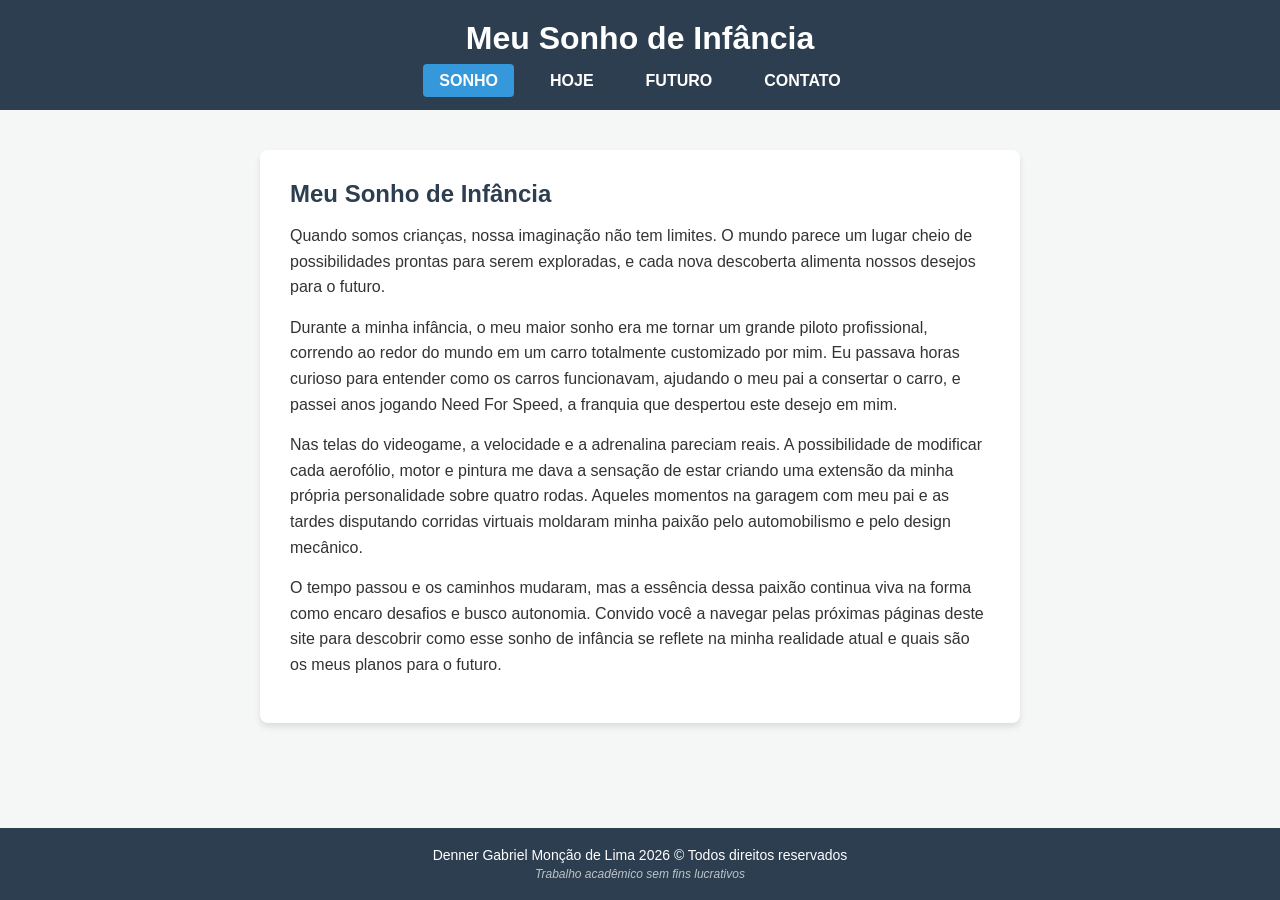
<file: index.html>
<!DOCTYPE html>
<html lang="pt-BR">
	<head>
		<title>Meu Sonho de Infância - Sonho</title>
		<meta charset="UTF-8">                     
		<meta name="viewport" content="width=device-width, initial-scale=1.0">
		<link rel="icon" type="image/jpg" href="img/dream.jpg">
		<link rel="stylesheet" type="text/css" href="estilo.css">
	</head>
	<body>

		<header>
			<h1>Meu Sonho de Infância</h1>
			<nav>
				<ul>
					<li><a href="index.html" class="active">SONHO</a></li>
					<li><a href="hoje.html">HOJE</a></li>
					<li><a href="futuro.html">FUTURO</a></li>
					<li><a href="contato.html">CONTATO</a></li>
				</ul>
			</nav>
		</header>

		<main>
			<section id="conteudo-principal">
				<h2>Meu Sonho de Infância</h2>
				<p>Quando somos crianças, nossa imaginação não tem limites. O mundo parece um lugar cheio de possibilidades prontas para serem exploradas, e cada nova descoberta alimenta nossos desejos para o futuro.</p>
				<p>Durante a minha infância, o meu maior sonho era me tornar um grande piloto profissional, correndo ao redor do mundo em um carro totalmente customizado por mim. Eu passava horas curioso para entender como os carros funcionavam, ajudando o meu pai a consertar o carro, e passei anos jogando Need For Speed, a franquia que despertou este desejo em mim.</p>
				<p>Nas telas do videogame, a velocidade e a adrenalina pareciam reais. A possibilidade de modificar cada aerofólio, motor e pintura me dava a sensação de estar criando uma extensão da minha própria personalidade sobre quatro rodas. Aqueles momentos na garagem com meu pai e as tardes disputando corridas virtuais moldaram minha paixão pelo automobilismo e pelo design mecânico.</p>
				<p>O tempo passou e os caminhos mudaram, mas a essência dessa paixão continua viva na forma como encaro desafios e busco autonomia. Convido você a navegar pelas próximas páginas deste site para descobrir como esse sonho de infância se reflete na minha realidade atual e quais são os meus planos para o futuro.</p>
			</section>
		</main>
		<footer>
			<p>Denner Gabriel Monção de Lima 2026 &copy Todos direitos reservados</p>
			<p class="academico">Trabalho acadêmico sem fins lucrativos</p>
		</footer>

	</body>
</html>
</file>
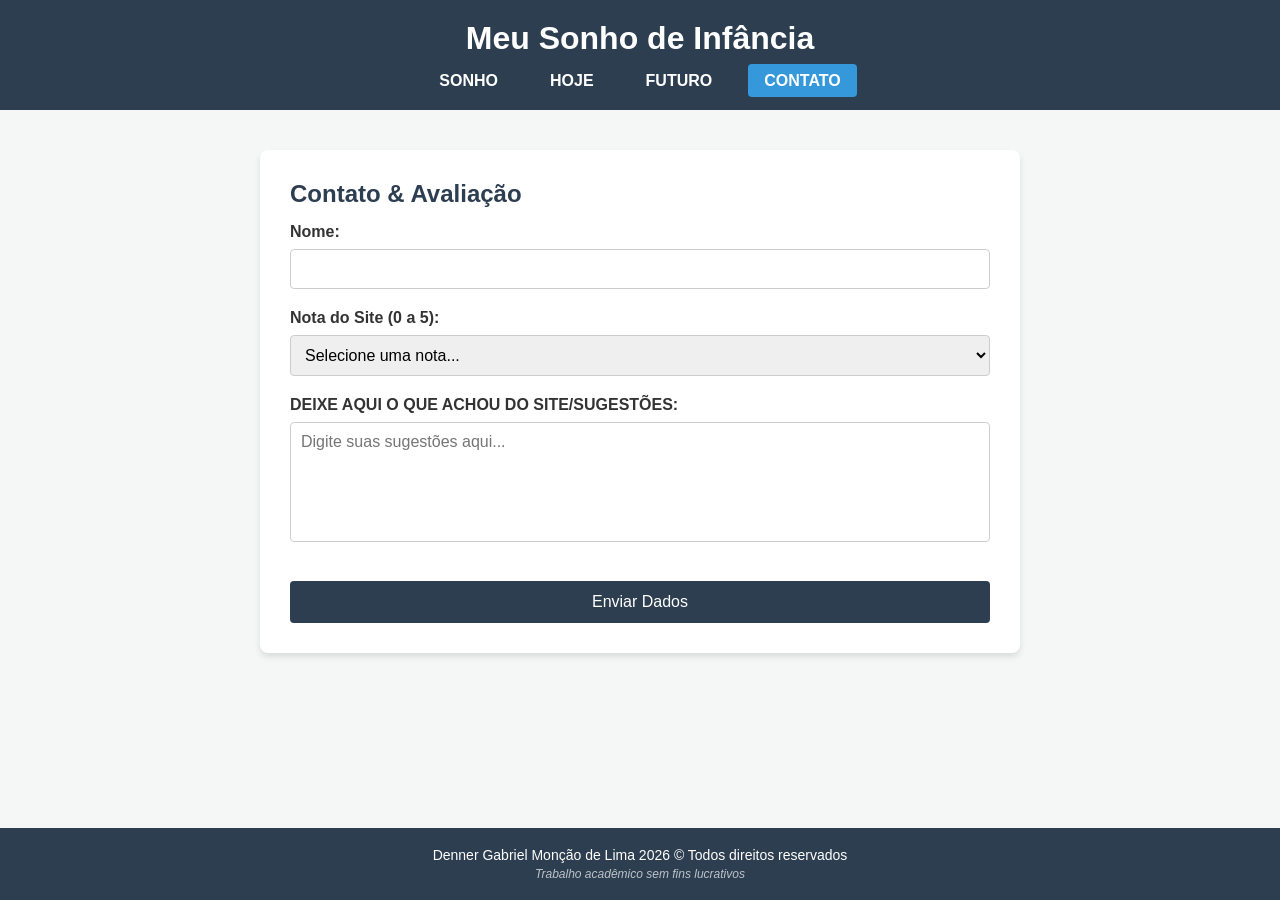
<file: contato.html>
<!DOCTYPE html>
<html lang="pt-BR">
	<head>
		<meta charset="UTF-8">
		<meta name="viewport" content="width=device-width, initial-scale=1.0">
		<title>Meu Sonho de Infância - Contato</title>
		<link rel="icon" type="image/jpg" href="img/dream.jpg">
		<link rel="stylesheet" type="text/css" href="estilo.css">
	</head>
	<body>
		<header>
			<h1>Meu Sonho de Infância</h1>
			<nav>
				<ul>
					<li><a href="index.html">SONHO</a></li>
					<li><a href="hoje.html">HOJE</a></li>
					<li><a href="futuro.html">FUTURO</a></li>
					<li><a href="contato.html" class="active">CONTATO</a></li>
				</ul>
			</nav>
		</header>
		<main>
			<section class="form-container">
				<h2>Contato & Avaliação</h2>				
				<form id="formContato" onsubmit="return validarFormulario(event)">
					<div class="form-group">
						<label for="nome">Nome:</label>
						<input type="text" id="nome" name="nome">
					</div>

					<div class="form-group">
						<label for="nota">Nota do Site (0 a 5):</label>
						<select id="nota" name="nota">
							<option value="">Selecione uma nota...</option>
							<option value="0">0</option>
							<option value="1">1</option>
							<option value="2">2</option>
							<option value="3">3</option>
							<option value="4">4</option>
							<option value="5">5</option>
						</select>
					</div>
					<div class="container-fixo">
						<div class="form-group">
							<label for="sugestoes">DEIXE AQUI O QUE ACHOU DO SITE/SUGESTÕES:</label>
							<textarea id="sugestoes" name="sugestoes" rows="5" placeholder="Digite suas sugestões aqui..."></textarea>
						</div>
						<button type="submit">Enviar Dados</button>
					</div>

				</form>
			</section>
		</main>
		<script>
			function validarFormulario(event) {
				var nome = document.getElementById("nome").value.trim();
				var nota = document.getElementById("nota").value;

				if (nome === "") {
					alert("Por favor, preencha o campo NOME.");
					event.preventDefault(); 
					return false;
				}

				if (nota === "") {
					alert("Por favor, selecione uma NOTA de 0 a 5.");
					event.preventDefault(); 
					return false;
				}

				alert("Formulário validado com sucesso!");
				return true;
			}
		</script>

		<footer>
			<p>Denner Gabriel Monção de Lima 2026 &copy Todos direitos reservados</p>
			<p class="academico">Trabalho acadêmico sem fins lucrativos</p>
		</footer>
	</body>
</html>
</file>
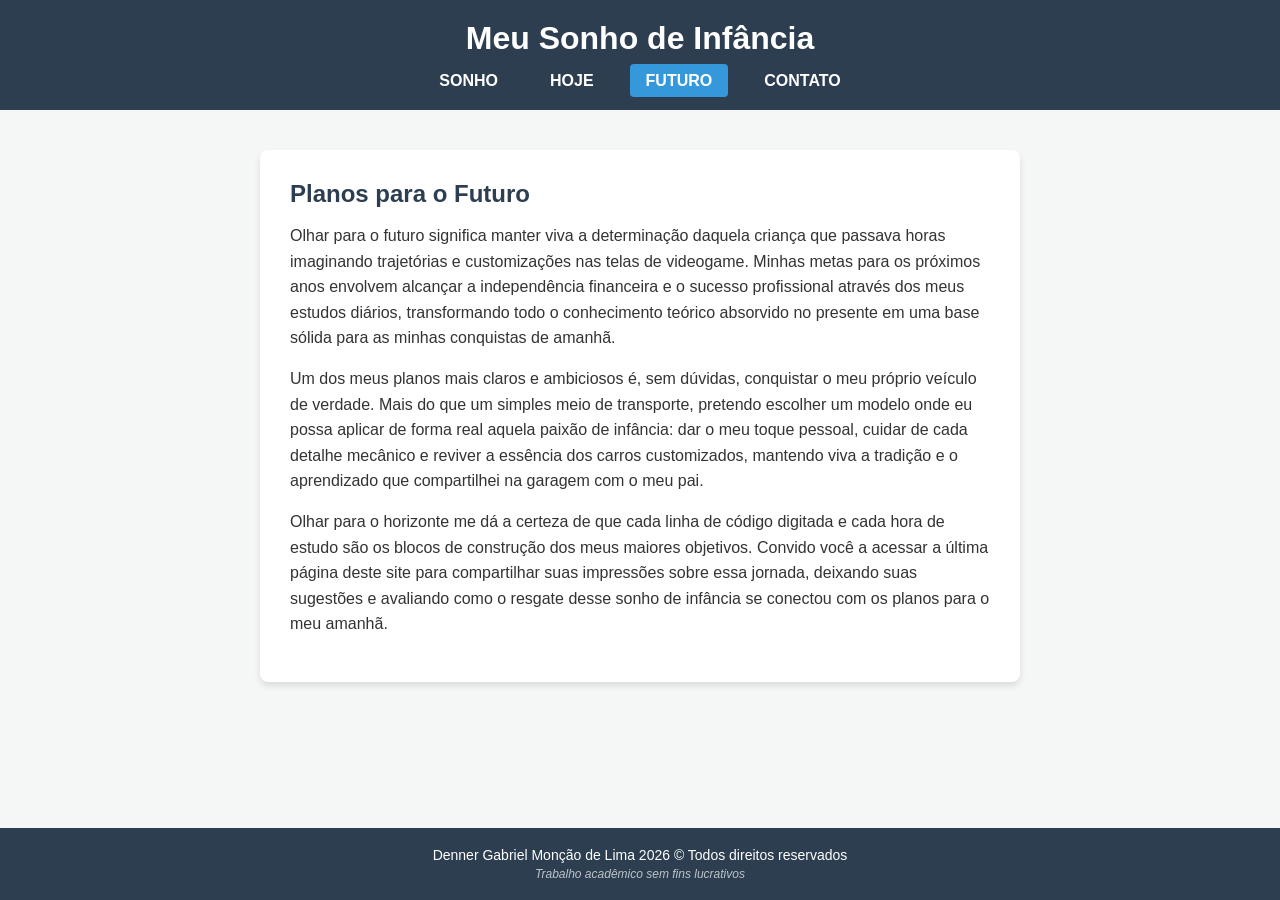
<file: futuro.html>
<!DOCTYPE html>
<html lang="pt-BR">
	<head>
		<meta charset="UTF-8">
		<meta name="viewport" content="width=device-width, initial-scale=1.0">
		<title>Meu Sonho de Infância - Futuro</title>
		<link rel="icon" type="image/jpg" href="img/dream.jpg">
		<link rel="stylesheet" type="text/css" href="estilo.css">
	</head>
	<body>

		<header>
			<h1>Meu Sonho de Infância</h1>
			<nav>
				<ul>
					<li><a href="index.html">SONHO</a></li>
					<li><a href="hoje.html">HOJE</a></li>
					<li><a href="futuro.html" class="active">FUTURO</a></li>
					<li><a href="contato.html">CONTATO</a></li>
				</ul>
			</nav>
		</header>

		<main>
			<section>
				<h2>Planos para o Futuro</h2>
				<p>Olhar para o futuro significa manter viva a determinação daquela criança que passava horas imaginando trajetórias e customizações nas telas de videogame. Minhas metas para os próximos anos envolvem alcançar a independência financeira e o sucesso profissional através dos meus estudos diários, transformando todo o conhecimento teórico absorvido no presente em uma base sólida para as minhas conquistas de amanhã.</p>
				<p>Um dos meus planos mais claros e ambiciosos é, sem dúvidas, conquistar o meu próprio veículo de verdade. Mais do que um simples meio de transporte, pretendo escolher um modelo onde eu possa aplicar de forma real aquela paixão de infância: dar o meu toque pessoal, cuidar de cada detalhe mecânico e reviver a essência dos carros customizados, mantendo viva a tradição e o aprendizado que compartilhei na garagem com o meu pai.</p>
				<p>Olhar para o horizonte me dá a certeza de que cada linha de código digitada e cada hora de estudo são os blocos de construção dos meus maiores objetivos. Convido você a acessar a última página deste site para compartilhar suas impressões sobre essa jornada, deixando suas sugestões e avaliando como o resgate desse sonho de infância se conectou com os planos para o meu amanhã.</p>
			</section>
		</main>

		<footer>
			<p>Denner Gabriel Monção de Lima 2026 &copy Todos direitos reservados</p>
			<p class="academico">Trabalho acadêmico sem fins lucrativos</p>
		</footer>

	</body>
</html>
</file>
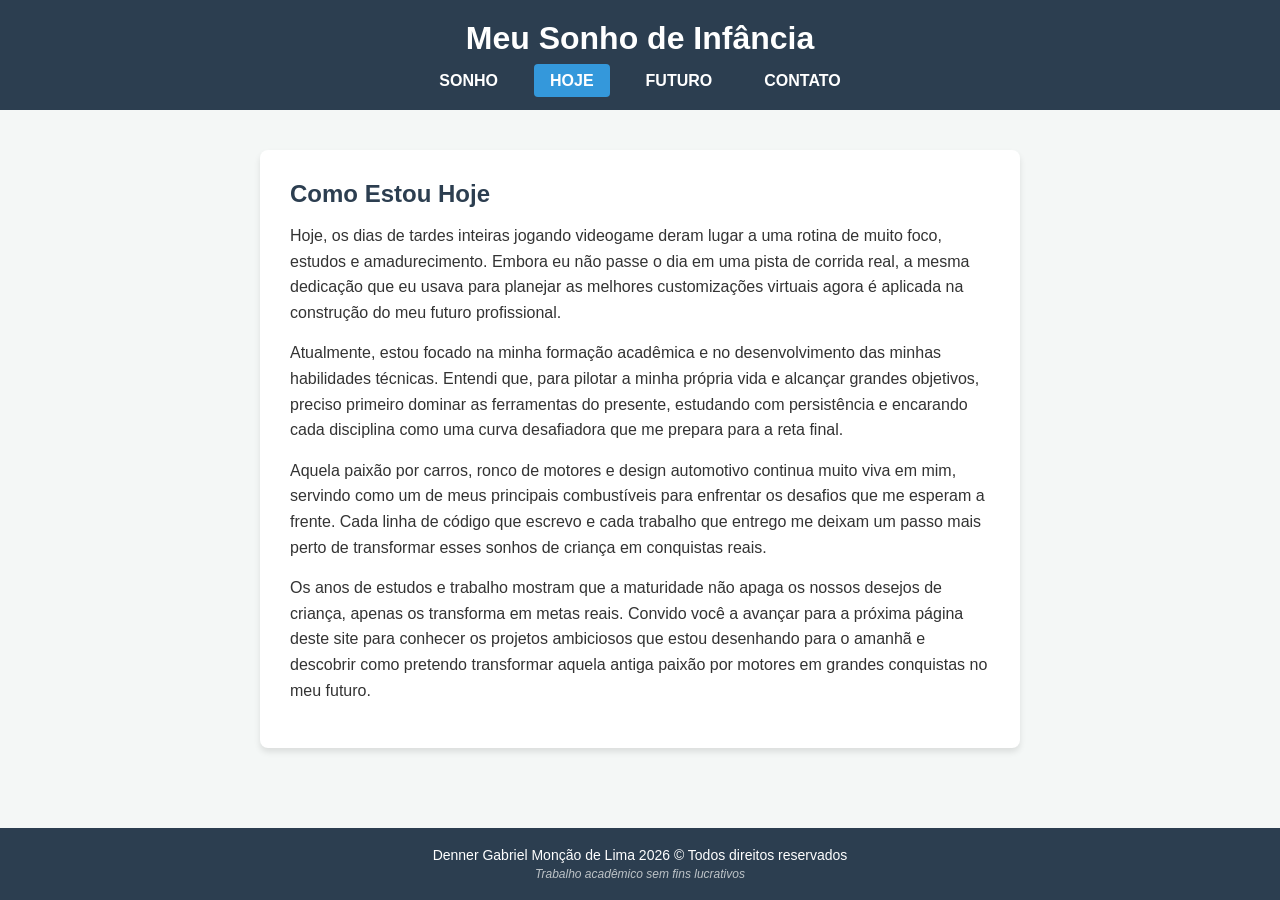
<file: hoje.html>
<!DOCTYPE html>
<html lang="pt-BR">
	<head>
		<title>Meu Sonho de Infância - Hoje</title>
		<meta charset="UTF-8">
		<meta name="viewport" content="width=device-width, initial-scale=1.0">
		<link rel="icon" type="image/jpg" href="img/dream.jpg">
		<link rel="stylesheet" type="text/css" href="estilo.css">
	</head>
	<body>

		<header>
			<h1>Meu Sonho de Infância</h1>
			<nav>
				<ul>
					<li><a href="index.html">SONHO</a></li>
					<li><a href="hoje.html" class="active">HOJE</a></li>
					<li><a href="futuro.html">FUTURO</a></li>
					<li><a href="contato.html">CONTATO</a></li>
				</ul>
			</nav>
		</header>

		<main>
			<section>
				<h2>Como Estou Hoje</h2>
				<p>Hoje, os dias de tardes inteiras jogando videogame deram lugar a uma rotina de muito foco, estudos e amadurecimento. Embora eu não passe o dia em uma pista de corrida real, a mesma dedicação que eu usava para planejar as melhores customizações virtuais agora é aplicada na construção do meu futuro profissional.</p>
				<p>Atualmente, estou focado na minha formação acadêmica e no desenvolvimento das minhas habilidades técnicas. Entendi que, para pilotar a minha própria vida e alcançar grandes objetivos, preciso primeiro dominar as ferramentas do presente, estudando com persistência e encarando cada disciplina como uma curva desafiadora que me prepara para a reta final.</p>
				<p>Aquela paixão por carros, ronco de motores e design automotivo continua muito viva em mim, servindo como um de meus  principais combustíveis para enfrentar os desafios que me esperam a frente. Cada linha de código que escrevo e cada trabalho que entrego me deixam um passo mais perto de transformar esses sonhos de criança em conquistas reais.</p>			
				<p>Os anos de estudos e trabalho mostram que a maturidade não apaga os nossos desejos de criança, apenas os transforma em metas reais. Convido você a avançar para a próxima página deste site para conhecer os projetos ambiciosos que estou desenhando para o amanhã e descobrir como pretendo transformar aquela antiga paixão por motores em grandes conquistas no meu futuro.</p>
			</section>
		</main>
		<footer>
			<p>Denner Gabriel Monção de Lima 2026 &copy Todos direitos reservados</p>
			<p class="academico">Trabalho acadêmico sem fins lucrativos</p>
		</footer>
	</body>
</html>
</file>
<file: estilo.css>
* {
    margin: 0;
    padding: 0;
    box-sizing: border-box;
    font-family: Arial, sans-serif;
}

body {
    background-color: #f4f7f6;
    color: #333;
    display: flex;
    flex-direction: column;
    min-height: 100vh;
}

header {
    background-color: #2c3e50;
    color: #fff;
    padding: 20px;
    text-align: center;
}

header h1 {
    margin-bottom: 15px;
}

nav ul {
    list-style: none;
    display: flex;
    justify-content: center;
    gap: 20px;
}

nav ul li a {
    color: #fff;
    text-decoration: none;
    font-weight: bold;
    padding: 8px 16px;
    border-radius: 4px;
    transition: background 0.3s;
}

nav ul li a:hover, nav ul li a.active {
    background-color: #3498db;
}

main {
    flex: 1;
    padding: 40px 20px;
    max-width: 800px;
    margin: 0 auto;
    width: 100%;
}

main section {
    background: #fff;
    padding: 30px;
    border-radius: 8px;
    box-shadow: 0 4px 6px rgba(0,0,0,0.1);
}

main h2 {
    color: #2c3e50;
    margin-bottom: 15px;
}

main p {
    line-height: 1.6;
    margin-bottom: 15px;
}

.form-group {
    margin-bottom: 20px;
}

.form-group label {
    display: block;
    margin-bottom: 8px;
    font-weight: bold;
}

.form-group input[type="text"],
.form-group select,
.form-group textarea {
    width: 100%;
    padding: 10px;
    border: 1px solid #ccc;
    border-radius: 4px;
    font-size: 16px;
}

.form-group textarea {
    width: 100%;
    height: 120px;
    padding: 10px;
    border: 1px solid #ccc;
    border-radius: 4px;
    font-size: 16px;
    resize: none;
    font-family: Arial, sans-serif;
}

.form-group textarea:focus {
    border-color: #3498db;
    outline: none;
}
button {
    background-color: #2c3e50;
    color: white;
    border: none;
    padding: 12px 20px; 
    margin-top: 15px;   
    font-size: 16px;
    border-radius: 4px;
    cursor: pointer;
    width: 100%;
}

button:hover {
    background-color: #34495e;
}

footer {
    background-color: #2c3e50;
    color: #fff;
    text-align: center;
    padding: 15px 10px;
    margin-top: auto; 
    font-size: 14px;
}

footer p {
    margin: 4px 0px;
}

footer .academico {
    font-style: italic;
    color: #bdc3c7;
    font-size: 12px;
}
</file>
